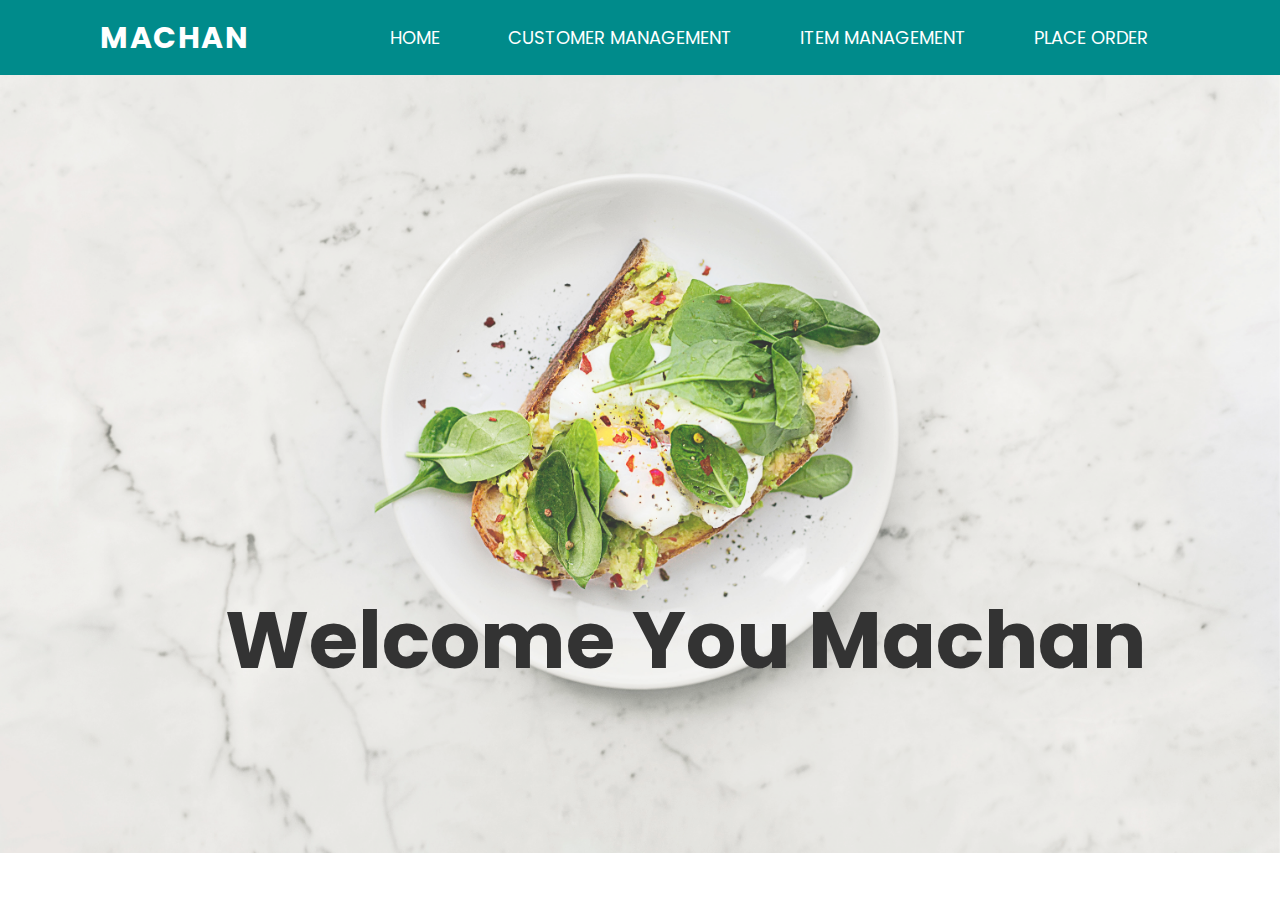
<file: index.html>
<!DOCTYPE html>

<html>

<head>
    <meta charset="utf-8">
    <meta http-equiv="X-UA-Compatible" content="IE=edge">
    <title>Single Page Architecture</title>
    <meta name="description" content="">
    <meta name="viewport" content="width=device-width, initial-scale=1">
    <link rel="stylesheet" href="style.css">
</head>

<body>

    <nav>
        <div class="logo">
            <p>Machan</p>
        </div>
        <ul>
            <li class="active"><a href="#">Home</a></li>
            <li><a href="customer.html">Customer Management</a></li>
            <li><a href="item.html">Item Management</a></li>
            <li><a href="order.html">Place Order</a></li>
        </ul>

    </nav>
    <div class="image">
        <img src="hero.jpg" width="100%">
        <h1>
            Welcome You Machan
        </h1>
    </div>

</body>

</html>
</file>
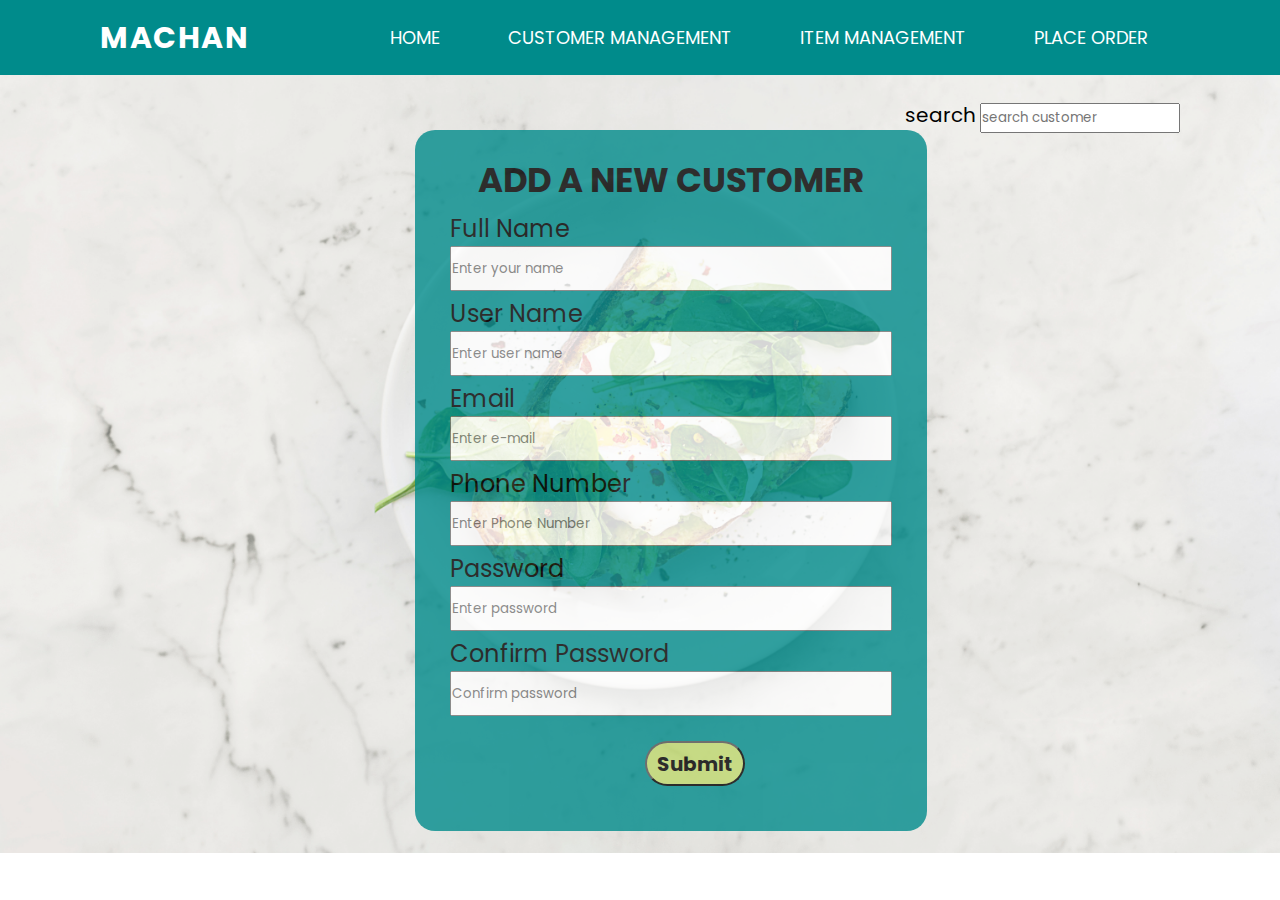
<file: customer.html>
<!DOCTYPE html>

<html>

<head>
    <meta charset="utf-8">
    <meta http-equiv="X-UA-Compatible" content="IE=edge">
    <title>Customer Management</title>
    <meta name="description" content="">
    <meta name="viewport" content="width=device-width, initial-scale=1">
    <link rel="stylesheet" href="style.css">
</head>

<body>

    <nav>
        <div class="logo">
            <p>Machan</p>
        </div>
        <ul>
            <li class="active"><a href="index.html">Home</a></li>
            <li><a href="customer.html">Customer Management</a></li>
            <li><a href="item.html">Item Management</a></li>
            <li><a href="order.html">Place Order</a></li>
        </ul>

    </nav>
    <div class="image">
        <img src="hero.jpg" width="100%">
    </div>

    <div class="search"><label>search</label>
        <input type="text" placeholder="search customer">
    </div>


    <div class="container">
        <div class="title">ADD A NEW CUSTOMER</div>
        <form action="#">
            <div class="user-details">
                <div class="input-box">
                    <span class="details">Full Name</span>
                    <input type="text" placeholder="Enter your name " required>
                </div>
                <div class="input-box">
                    <span class="details">User Name</span>
                    <input type="text" placeholder="Enter user name " required>
                </div>
                <div class="input-box">
                    <span class="details">Email</span>
                    <input type="text" placeholder="Enter e-mail " required>
                </div>
                <div class="input-box">
                    <span class="details">Phone Number</span>
                    <input type="text" placeholder="Enter Phone Number " required>
                </div>
                <div class="input-box">
                    <span class="details">Password</span>
                    <input type="password" placeholder="Enter password " required>
                </div>
                <div class="input-box">
                    <span class="details">Confirm Password</span>
                    <input type="password" placeholder="Confirm password " required>
                </div>
                <div class="sub-btn">
                    <input type="submit" value="Submit">
                </div>


            </div>
        </form>
    </div>



</body>

</html>
</file>
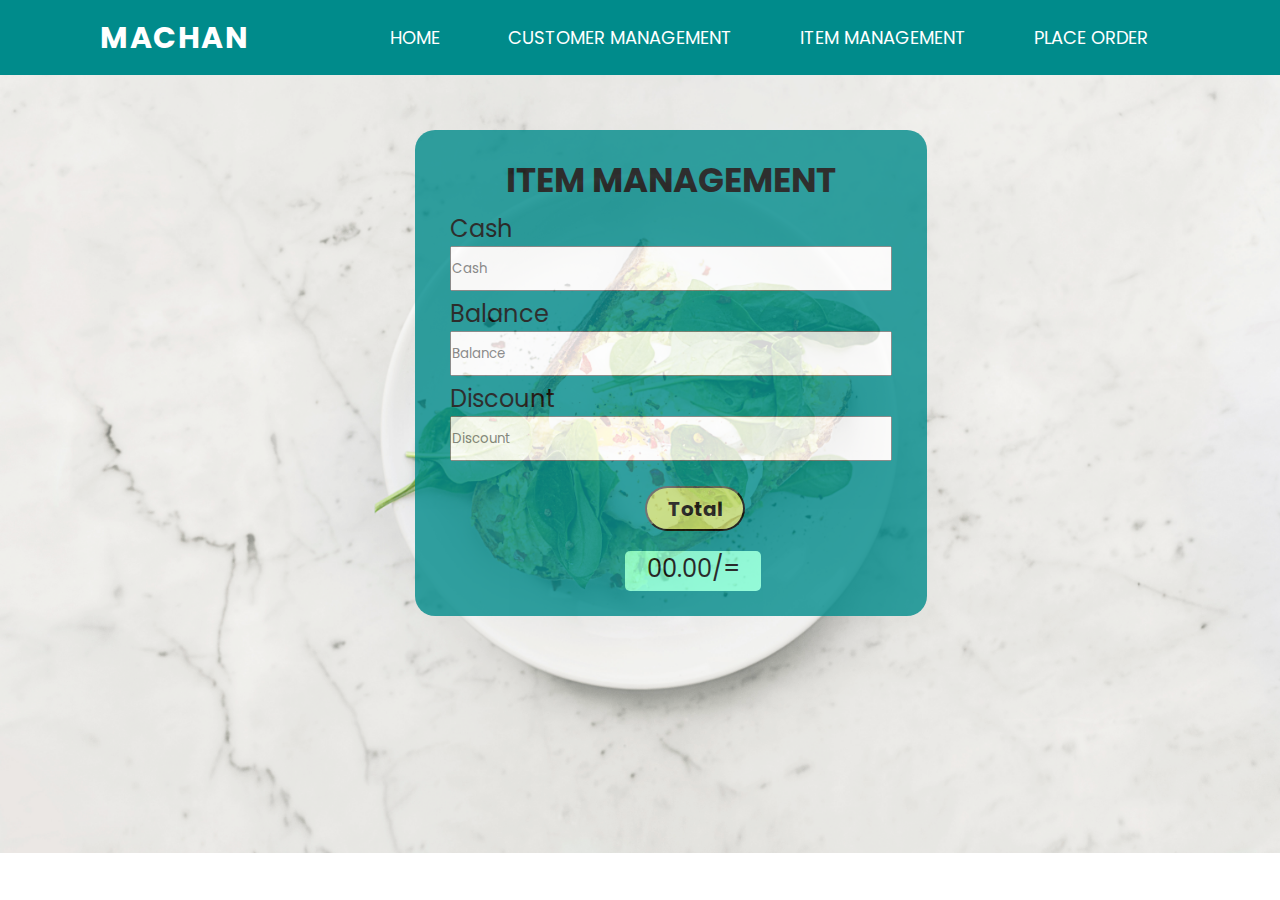
<file: item.html>
<!DOCTYPE html>

<html>

<head>
    <meta charset="utf-8">
    <meta http-equiv="X-UA-Compatible" content="IE=edge">
    <title>Customer Management</title>
    <meta name="description" content="">
    <meta name="viewport" content="width=device-width, initial-scale=1">
    <link rel="stylesheet" href="style.css">
</head>

<body>

    <nav>
        <div class="logo">
            <p>Machan</p>
        </div>
        <ul>
            <li class="active"><a href="index.html">Home</a></li>
            <li><a href="customer.html">Customer Management</a></li>
            <li><a href="item.html">Item Management</a></li>
            <li><a href="order.html">Place Order</a></li>
        </ul>

    </nav>
    <div class="image">
        <img src="hero.jpg" width="100%">
    </div>




    <div class="container">
        <div class="title">ITEM MANAGEMENT</div>
        <form action="#">
            <div class="user-details">
                <div class="input-box">
                    <span class="details">Cash</span>
                    <input type="text" placeholder="Cash " required>
                </div>
                <div class="input-box">
                    <span class="details">Balance</span>
                    <input type="text" placeholder="Balance " required>
                </div>
                <div class="input-box">
                    <span class="details">Discount</span>
                    <input type="text" placeholder="Discount" required>
                </div>

                <div class="sub-btn-total">
                    <input type="submit" value="Total">
                    <div class="total">
                        <p>
                            00.00/=
                        </p>
                    </div>
                </div>


            </div>
        </form>
    </div>



</body>

</html>
</file>
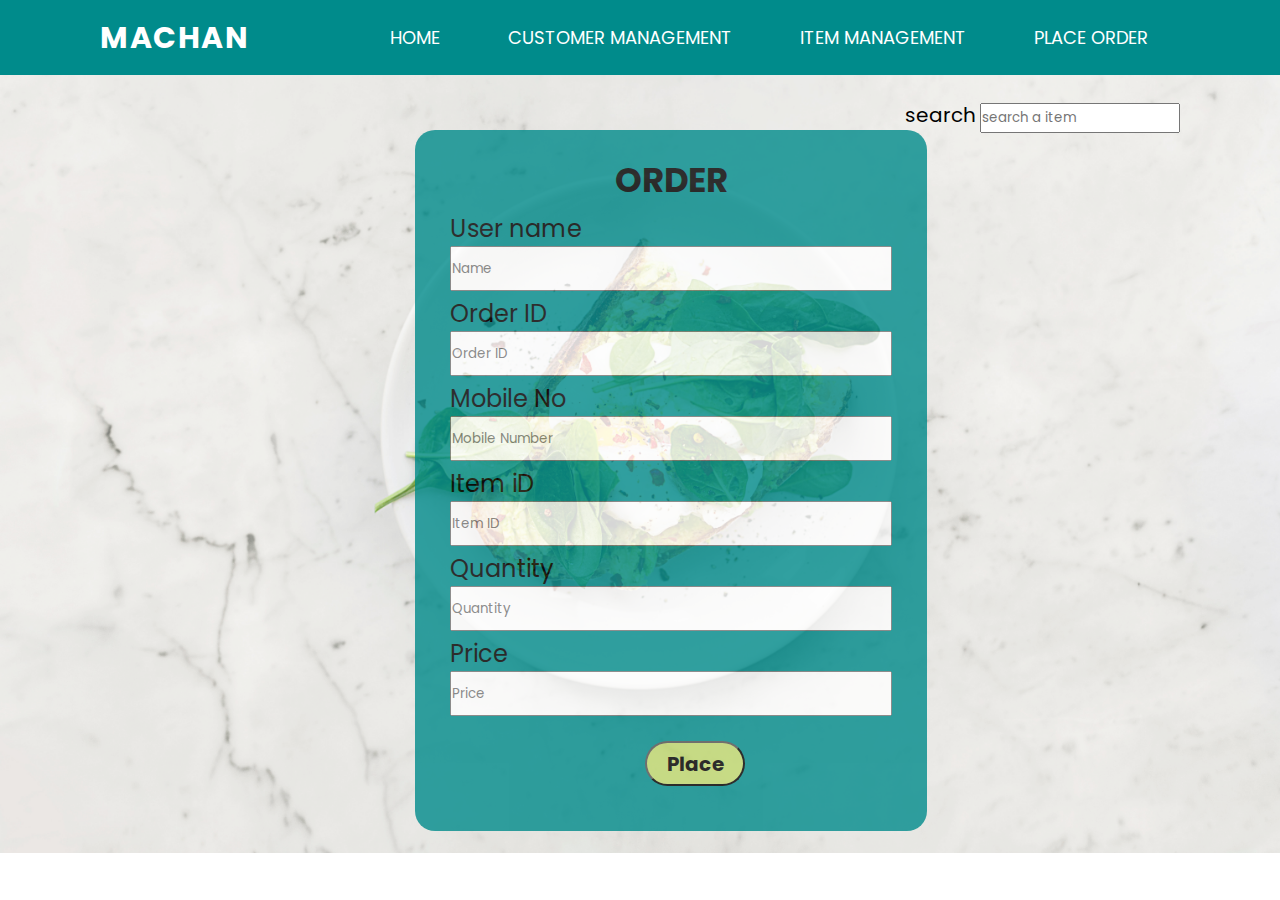
<file: order.html>
<!DOCTYPE html>

<html>

<head>
    <meta charset="utf-8">
    <meta http-equiv="X-UA-Compatible" content="IE=edge">
    <title>Customer Management</title>
    <meta name="description" content="">
    <meta name="viewport" content="width=device-width, initial-scale=1">
    <link rel="stylesheet" href="style.css">
</head>

<body>

    <nav>
        <div class="logo">
            <p>Machan</p>
        </div>
        <ul>
            <li class="active"><a href="index.html">Home</a></li>
            <li><a href="customer.html">Customer Management</a></li>
            <li><a href="item.html">Item Management</a></li>
            <li><a href="order.html">Place Order</a></li>
        </ul>

    </nav>
    <div class="image">
        <img src="hero.jpg" width="100%">
    </div>

    <div class="search"><label>search</label>
        <input type="text" placeholder="search a item">
    </div>


    <div class="container">
        <div class="title">ORDER</div>
        <form action="#">
            <div class="user-details">
                <div class="input-box">
                    <span class="details">User name</span>
                    <input type="text" placeholder="Name" required>
                </div>
                <div class="input-box">
                    <span class="details">Order ID</span>
                    <input type="text" placeholder="Order ID" required>
                </div>
                <div class="input-box">
                    <span class="details">Mobile No</span>
                    <input type="text" placeholder="Mobile Number" required>
                </div>
                <div class="input-box">
                    <span class="details">Item iD</span>
                    <input type="text" placeholder="Item ID" required>
                </div>
                <div class="input-box">
                    <span class="details">Quantity</span>
                    <input type="text" placeholder="Quantity" required>
                </div>
                <div class="input-box">
                    <span class="details">Price</span>
                    <input type="text" placeholder="Price" required>
                </div>
                <div class="sub-btn">
                    <input type="submit" value="Place">
                </div>



            </div>
        </form>
    </div>



</body>

</html>
</file>
<file: style.css>
@import url('https://fonts.googleapis.com/css2?family=Poppins:wght@300&display=swap');
* {
    margin: 0px;
    padding: 0px;
    box-sizing: border-box;
    font-family: 'Poppins', sans-serif;
    ;
}

nav {
    width: 100%;
    height: 75px;
    background-color: darkcyan;
    line-height: 75px;
    padding: 0px 100px;
    position: fixed;
    z-index: 1;
}

nav .logo {
    font-size: 30px;
    font-weight: bold;
    letter-spacing: 1.5px;
}

nav .logo p {
    float: left;
    color: #fff;
    text-transform: uppercase;
}

nav ul {
    float: right;
}

nav ul li {
    display: inline-block;
    list-style: none;
}

nav ul li a {
    color: #fff;
    text-decoration: none;
    font-size: 18px;
    text-transform: uppercase;
    padding: 0px 32px;
}

nav ul li :hover {
    color: #c0d96f;
}

nav ul li .active {
    color: aqua;
}

.image {
    width: 100%;
    height: 0px auto;
    opacity: 0.80;
}

.image h1 {
    position: fixed;
    bottom: 200px;
    left: 225px;
    font-size: 80px;
}

.container {
    width: 40%;
    background: darkcyan;
    padding: 25px 30px;
    border-radius: 20px;
    position: absolute;
    top: 130px;
    left: 415px;
    opacity: 0.80;
}

.container .title {
    text-align: center;
    font-weight: bold;
    font-size: 34px;
}

.container .user-details .input-box {
    font-size: 24px;
    margin: 5px 5px;
}

.user-details .input-box input {
    height: 45px;
    width: 100%;
}

.user-details .sub-btn {
    width: 30%;
    position: relative;
    left: 180px;
}

.user-details .sub-btn input {
    height: 45px;
    background: #c0d96f;
    width: 100px;
    margin: 20px;
    font-weight: bold;
    font-size: 20px;
    border-radius: 30px;
}

.search {
    position: absolute;
    top: 100px;
    right: 100px;
}

.search label {
    font-size: 20px;
}

.search input {
    height: 30px;
    width: 200px;
}

.user-details .sub-btn-total {
    width: 30%;
    position: relative;
    left: 180px;
}

.user-details .sub-btn-total input {
    height: 45px;
    background: #c0d96f;
    width: 100px;
    margin: 20px;
    font-weight: bold;
    font-size: 20px;
    border-radius: 30px;
}

.user-details .sub-btn-total .total {
    width: 100%;
    height: 40px;
    background-color: aquamarine;
    text-align: center;
    border-radius: 5px;
    align-items: center;
    justify-content: center;
    font-size: 24px;
}
</file>
